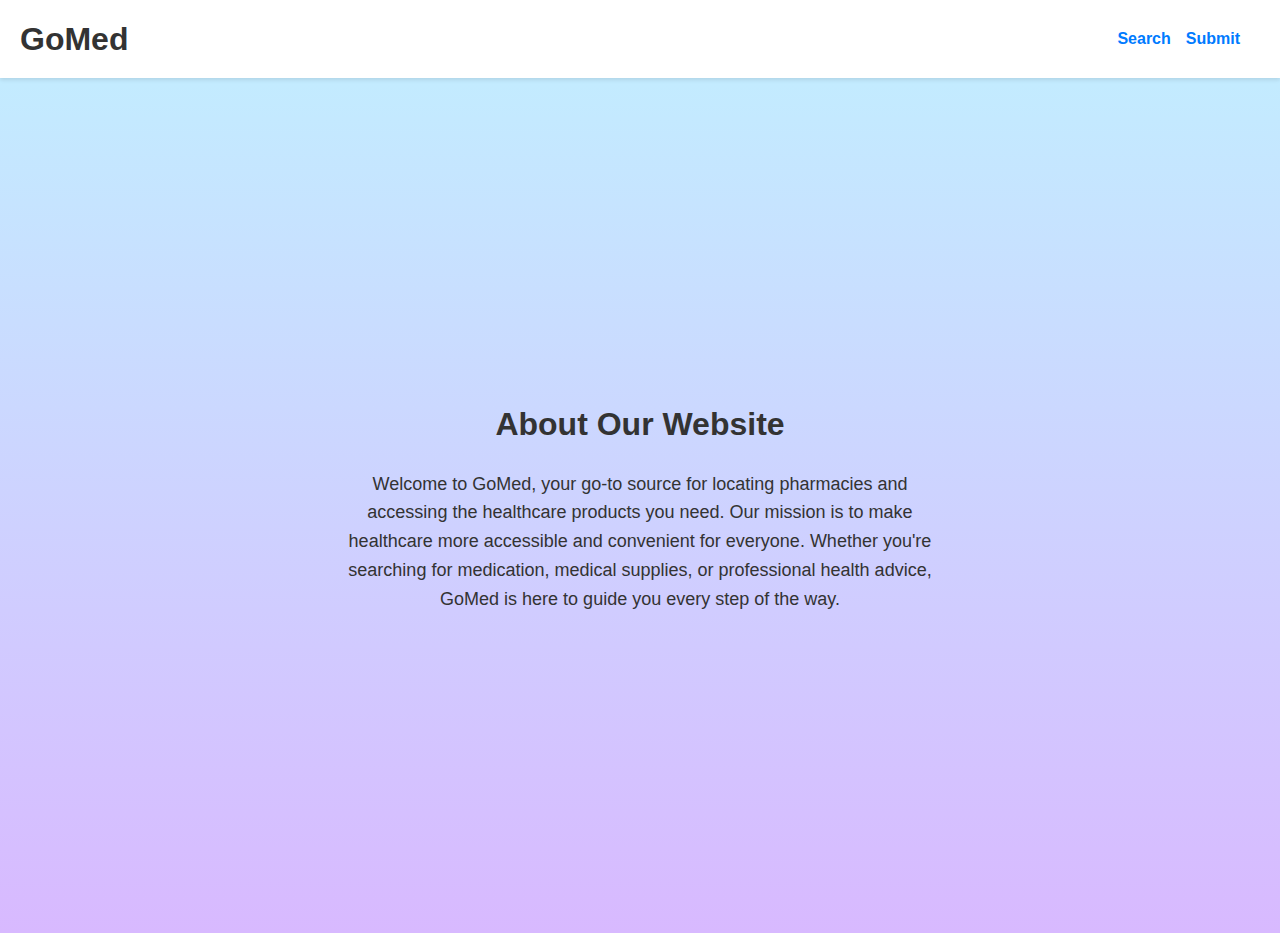
<file: templates/homepage.html>
<!DOCTYPE html>
<html lang="en">
<head>
    <meta charset="UTF-8">
    <meta name="viewport" content="width=device-width, initial-scale=1.0">
    <title>GoMed - Home</title>
    <style>
        body {
            margin: 0;
            font-family: Arial, sans-serif;
            background: linear-gradient( #c1f0ff, #d8b9ff);
            color: #333;
        }
        .header {
            background: #fff;
            padding: 10px 20px;
            box-shadow: 0 2px 4px rgba(0, 0, 0, 0.1);
            display: flex;
            justify-content: space-between;
            align-items: center;
        }
        .header h1 {
            margin: 0;
        }
        .header .links {
            display: flex;
            gap: 15px;
            padding: 20px;
        }
        .header a {
            text-decoration: none;
            color: #007BFF;
            font-weight: bold;
        }
        .content {
            display: flex;
            justify-content: center;
            align-items: center;
            height: 95vh;
            text-align: center;
        }
        .content h2 {
            font-size: 32px;
        }
        .content p {
            font-size: 18px;
            line-height: 1.6;
            max-width: 600px;
        }
    </style>
</head>
<body>
    <div class="header">
        <h1>GoMed</h1>
        <div class="links">
            <a href="search">Search</a>
            <a href="submit">Submit</a>
        </div>
    </div>
    <div class="content">
        <div>
            <h2>About Our Website</h2>
            <p>Welcome to GoMed, your go-to source for locating pharmacies and accessing the healthcare products you need. Our mission is to make healthcare more accessible and convenient for everyone. Whether you're searching for medication, medical supplies, or professional health advice, GoMed is here to guide you every step of the way.</p>
        </div>
    </div>
</body>
</html>
</file>
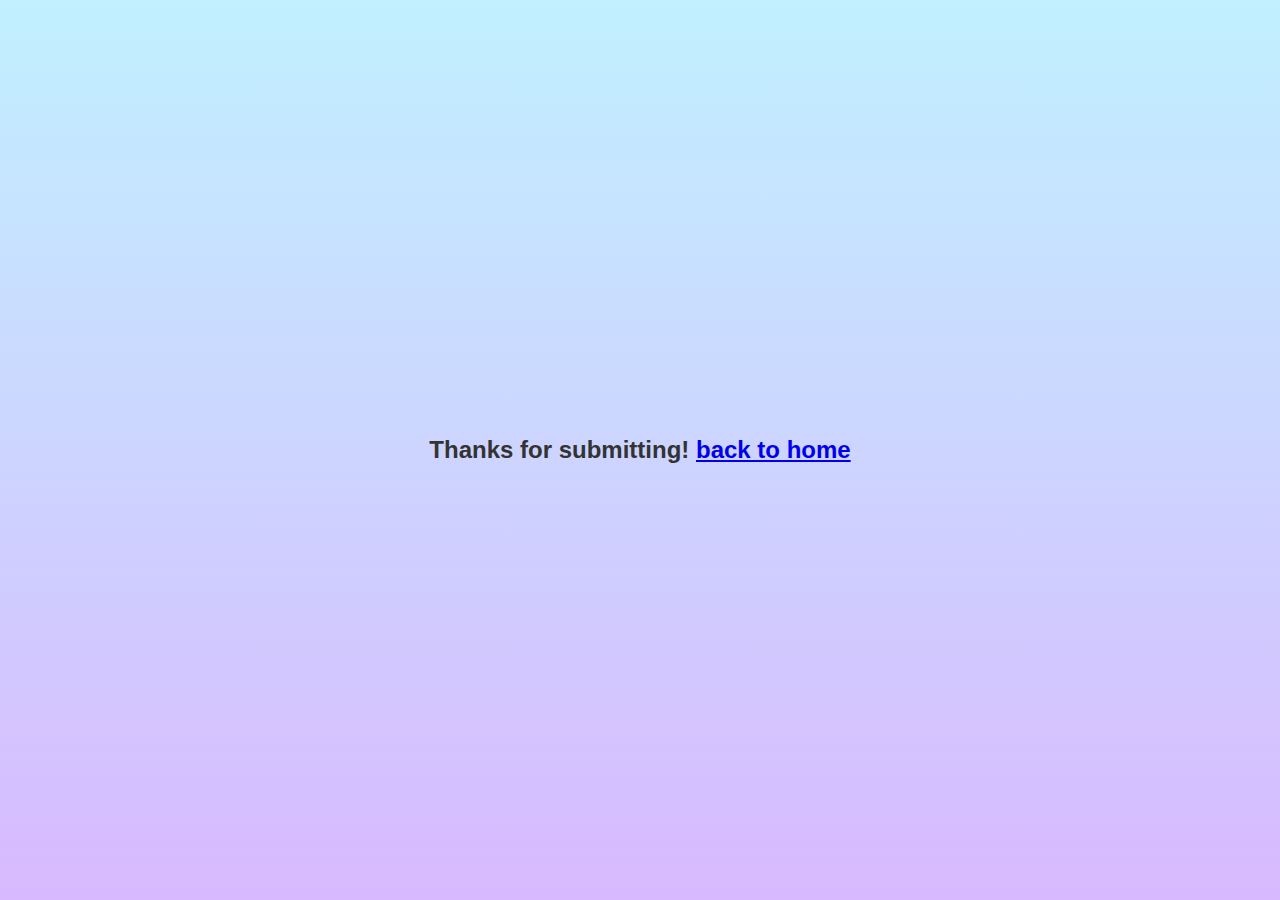
<file: templates/thankspage.html>
<!DOCTYPE html>
<html lang="en">
<head>
    <meta charset="UTF-8">
    <meta name="viewport" content="width=device-width, initial-scale=1.0">
    <title>Thank You</title>
    <style>
        body {
            display: flex;
            justify-content: center;
            align-items: center;
            height: 100vh;
            margin: 0;
            font-family: Arial, sans-serif;
            background: linear-gradient( #c1f0ff, #d8b9ff);
        }
        .message {
            text-align: center;
            font-size: 24px;
            font-weight: bold;
            color: #333;
        }
    </style>
</head>
<body>
    <div class="message">
        Thanks for submitting!

        <a href="/">back to home</a>
   </div>
</body>
</html>
</file>
